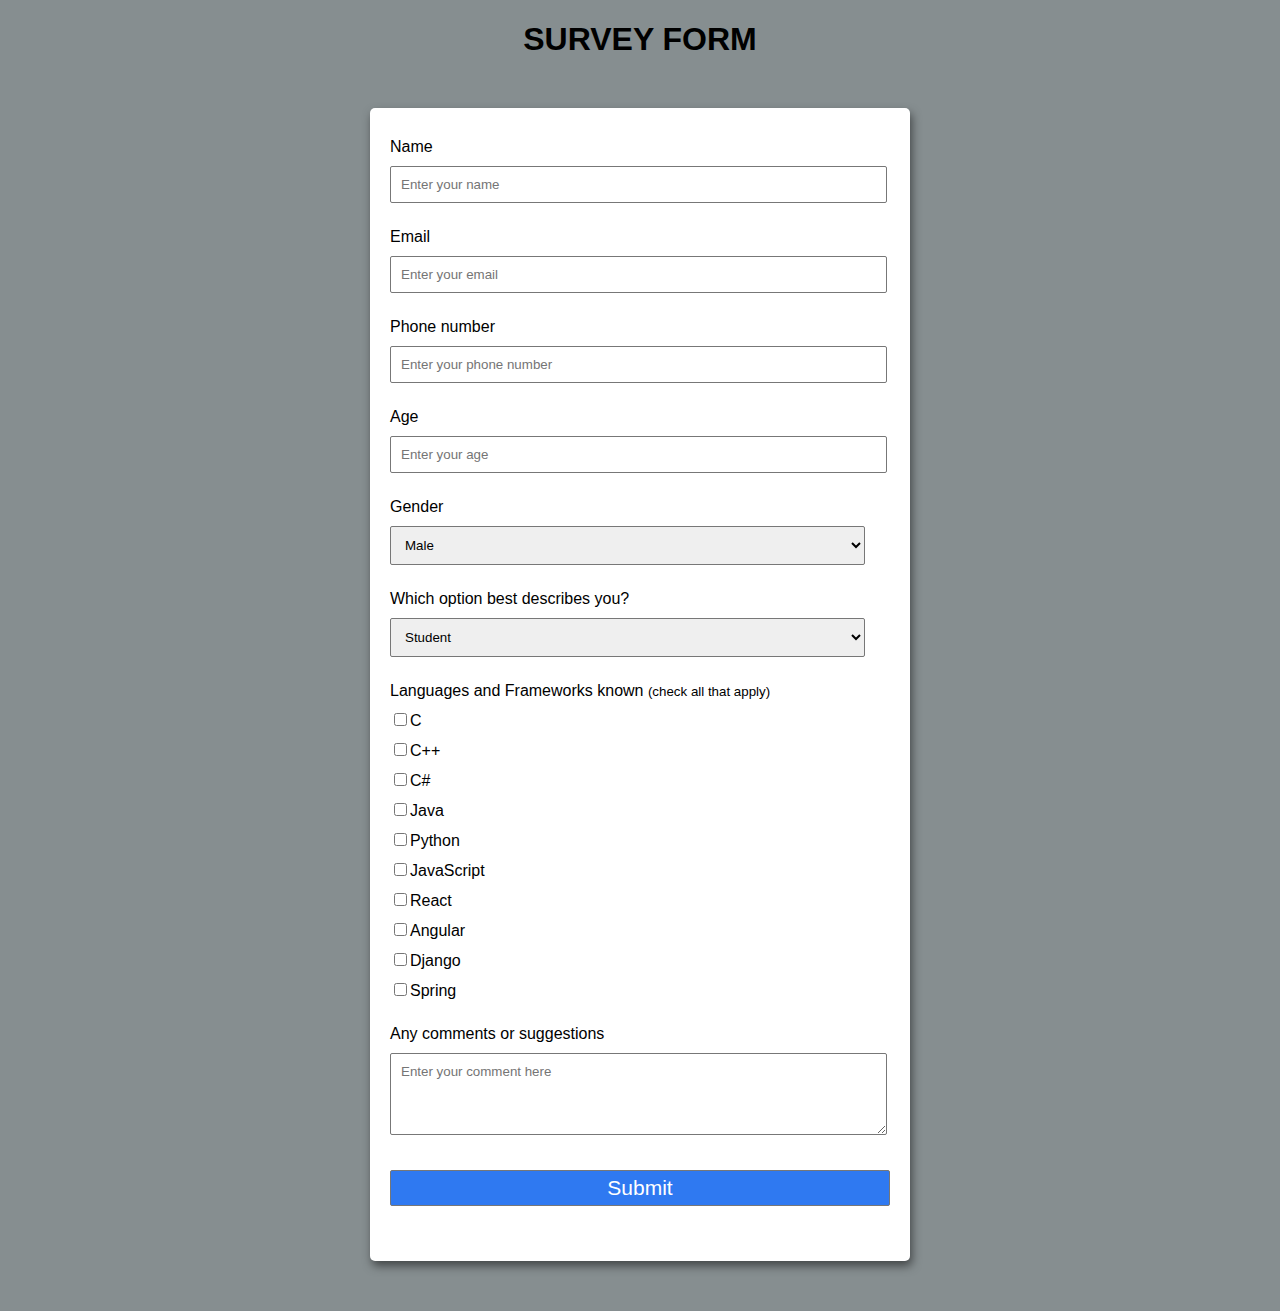
<file: index.html>
<!DOCTYPE html>
<html lang="en">
<head>
    <meta charset="UTF-8">
    <meta http-equiv="X-UA-Compatible" content="IE=edge">
    <meta name="viewport" content="width=device-width, initial-scale=1.0">
    <link rel="stylesheet" href="style.css">
    <title>Survey Form</title>
</head>
<body>
    <h1>SURVEY FORM</h1>
    <form>
        <div class="form-elements">
            <label for="name">Name</label>
            <input type="text" id="name" placeholder="Enter your name" required>
        </div>
        <div class="form-elements">
            <label for="email">Email</label>
            <input type="email" id="email" placeholder="Enter your email" required>
        </div>
        <div class="form-elements">
            <label for="number">Phone number</label>
            <input type="tel" id="number" placeholder="Enter your phone number" required>
        </div>
        <div class="form-elements">
            <label for="age">Age</label>
            <input type="number" id="age" placeholder="Enter your age" required>
        </div>
        <div class="form-elements">
            <label for="gender">Gender</label>
            <select name="gender" id="gender" required>
                <option value="male">Male</option>
                <option value="female">Female</option>
                <option value="other">Other</option>
            </select>
        </div>
        <div class="form-elements">
            <label for="role">Which option best describes you?</label>
            <select name="role" id="role" required>
                <option value="student">Student</option>
                <option value="intern">Intern</option>
                <option value="professional">Professional</option>
                <option value="other">Other</option>
            </select>
        </div>
        <div class="form-elements">
            <label for="languages">Languages and Frameworks known 
                <small>(check all that apply)</small>
            </label>

            <label for="inp-1">
                <input type="checkbox" name="C" id="inp-1">C
            </label>
            <label for="inp-2">
                <input type="checkbox" name="c++" id="inp-2">C++
            </label>
            <label for="inp-3">
                <input type="checkbox"  name="c#" id="inp-3">C#
            </label>
            <label for="inp-4">
                <input type="checkbox" name="java" id="inp-4">Java
            </label>
            <label for="inp-5">
                <input type="checkbox" name="python" id="inp-5">Python
            </label>
            <label for="inp-6">
                <input type="checkbox" name="javascript" id="inp-6">JavaScript
            </label>
            <label for="inp-7">
                <input type="checkbox" name="react" id="inp-7">React
            </label>
            <label for="inp-8">
                <input type="checkbox"  name="angular" id="inp-8">Angular
            </label>
            <label for="inp-9">
                <input type="checkbox" name="django" id="inp-9">Django
            </label>
            <label for="inp-10">
                <input type="checkbox" name="spring" id="inp-10">Spring
            </label>
        </div>
        <div class="form-elements">
            <label for="comment">Any comments or suggestions</label>
            <textarea name="comment" id="comment" placeholder="Enter your comment here" rows="4"></textarea>
        </div>
        <div class="form-elements">
            <button type="submit" value="submit">Submit</button>
        </div>
    </form>
</body>
</html>
</file>
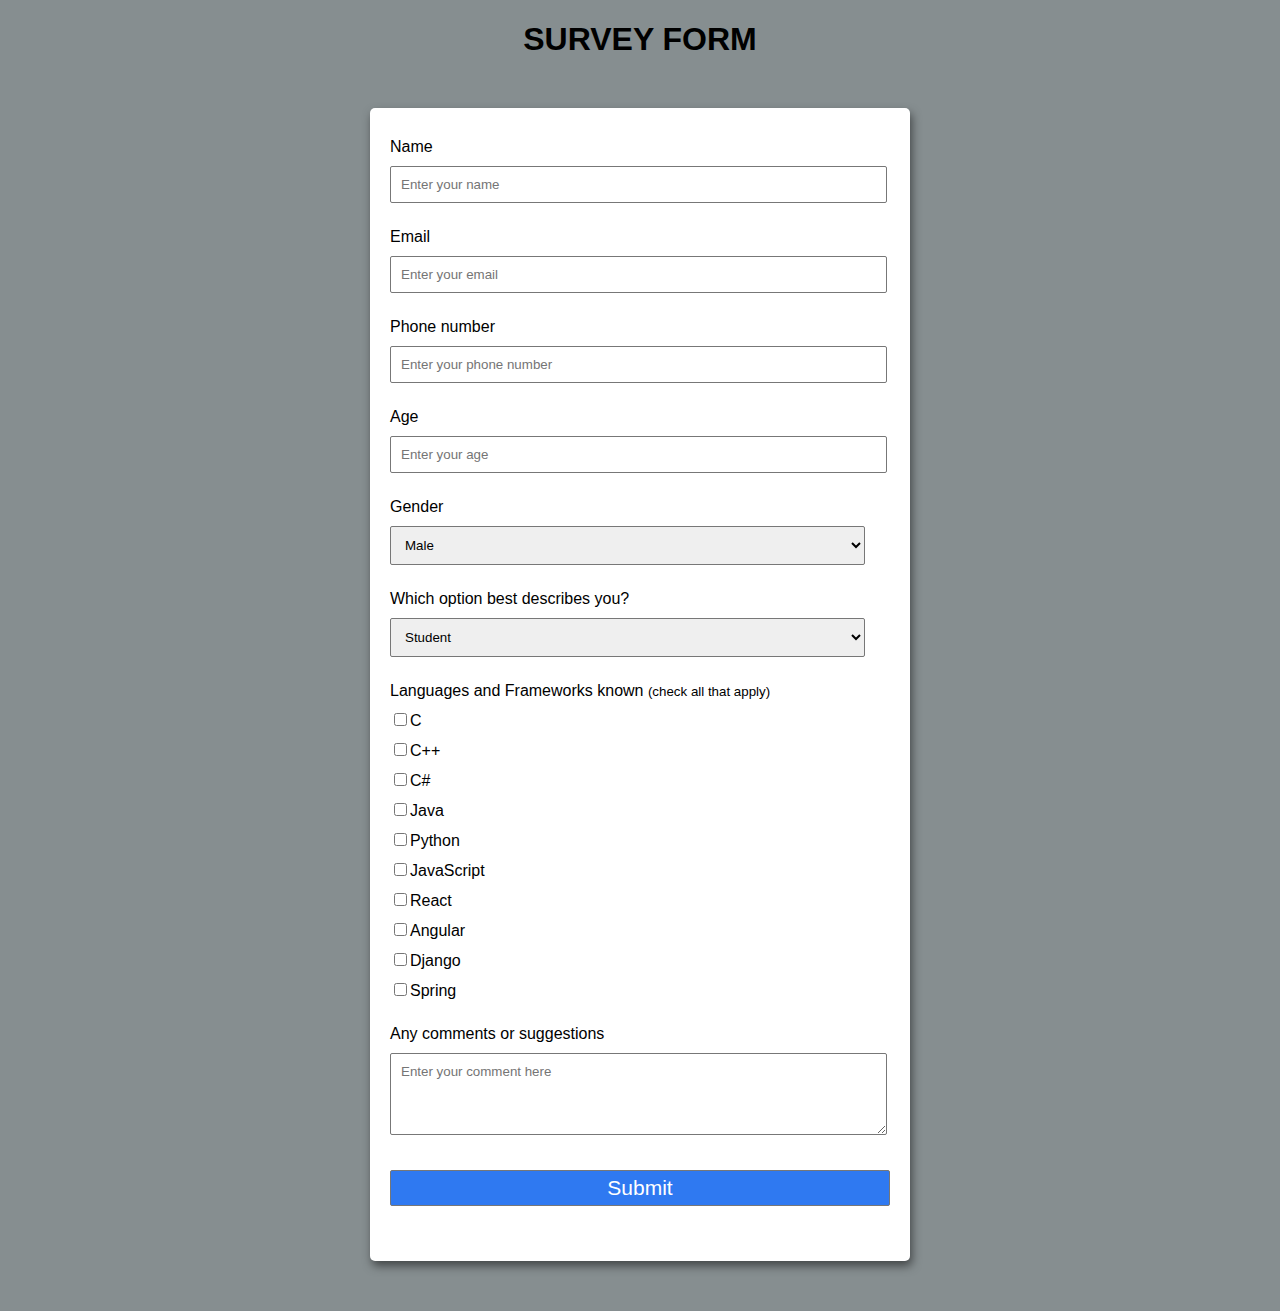
<file: MySurvey.html>
<!DOCTYPE html>
<html lang="en">
<head>
    <meta charset="UTF-8">
    <meta http-equiv="X-UA-Compatible" content="IE=edge">
    <meta name="viewport" content="width=device-width, initial-scale=1.0">
    <link rel="stylesheet" href="MySurvey.css">
    <title>Survey Form</title>
</head>
<body>
    <h1>SURVEY FORM</h1>
    <form>
        <div class="form-elements">
            <label for="name">Name</label>
            <input type="text" id="name" placeholder="Enter your name" required>
        </div>
        <div class="form-elements">
            <label for="email">Email</label>
            <input type="email" id="email" placeholder="Enter your email" required>
        </div>
        <div class="form-elements">
            <label for="number">Phone number</label>
            <input type="tel" id="number" placeholder="Enter your phone number" required>
        </div>
        <div class="form-elements">
            <label for="age">Age</label>
            <input type="number" id="age" placeholder="Enter your age" required>
        </div>
        <div class="form-elements">
            <label for="gender">Gender</label>
            <select name="gender" id="gender" required>
                <option value="male">Male</option>
                <option value="female">Female</option>
                <option value="other">Other</option>
            </select>
        </div>
        <div class="form-elements">
            <label for="role">Which option best describes you?</label>
            <select name="role" id="role" required>
                <option value="student">Student</option>
                <option value="intern">Intern</option>
                <option value="professional">Professional</option>
                <option value="other">Other</option>
            </select>
        </div>
        <div class="form-elements">
            <label for="languages">Languages and Frameworks known 
                <small>(check all that apply)</small>
            </label>

            <label for="inp-1">
                <input type="checkbox" name="C" id="inp-1">C
            </label>
            <label for="inp-2">
                <input type="checkbox" name="c++" id="inp-2">C++
            </label>
            <label for="inp-3">
                <input type="checkbox"  name="c#" id="inp-3">C#
            </label>
            <label for="inp-4">
                <input type="checkbox" name="java" id="inp-4">Java
            </label>
            <label for="inp-5">
                <input type="checkbox" name="python" id="inp-5">Python
            </label>
            <label for="inp-6">
                <input type="checkbox" name="javascript" id="inp-6">JavaScript
            </label>
            <label for="inp-7">
                <input type="checkbox" name="react" id="inp-7">React
            </label>
            <label for="inp-8">
                <input type="checkbox"  name="angular" id="inp-8">Angular
            </label>
            <label for="inp-9">
                <input type="checkbox" name="django" id="inp-9">Django
            </label>
            <label for="inp-10">
                <input type="checkbox" name="spring" id="inp-10">Spring
            </label>
        </div>
        <div class="form-elements">
            <label for="comment">Any comments or suggestions</label>
            <textarea name="comment" id="comment" placeholder="Enter your comment here" rows="4"></textarea>
        </div>
        <div class="form-elements">
            <button type="submit" value="submit">Submit</button>
        </div>
    </form>
</body>
</html>
</file>
<file: style.css>
body {
    background-color: #868e90;
    font-family: Arial, Helvetica, sans-serif;
    text-align: center;

}

form {
    background-color: #ffffff;
    max-width: 500px;
    margin: 50px auto;
    padding: 30px 20px;
    box-shadow: 2px 5px 10px rgba(0, 0, 0, 0.5);
    border-radius: 5px;
}

.form-elements {
    text-align: left;
    margin-bottom: 25px;
}

.form-elements label {
    display: block;
    margin-bottom: 10px;
}

.form-elements input,
.form-elements select,
.form-elements textarea {
    border: 1px solid #777;
    border-radius: 2px;
    font-family: inherit;
    padding: 10px;
    display: block;
    width: 95%;
}

.form-elements input[type="checkbox"] {
    display: inline-block;
    width: auto;
}

button {
    background-color: #2f79f1;
    color: #ffffff;
    border: 1px solid #777;
    display: inline-block;
    width: 100%;
    font-family: inherit;
    font-size: 21px;
    border-radius: 2px;
    margin-top: 10px;
    padding: 5px;
    text-decoration: none;
    transition: background-color 200ms ease-in-out;
}

button:hover, button:focus {
    background-color: #1b67e1;
    color: white;
}
</file>
<file: MySurvey.css>
body {
    background-color: #868e90;
    font-family: Arial, Helvetica, sans-serif;
    text-align: center;

}

form {
    background-color: #ffffff;
    max-width: 500px;
    margin: 50px auto;
    padding: 30px 20px;
    box-shadow: 2px 5px 10px rgba(0, 0, 0, 0.5);
    border-radius: 5px;
}

.form-elements {
    text-align: left;
    margin-bottom: 25px;
}

.form-elements label {
    display: block;
    margin-bottom: 10px;
}

.form-elements input,
.form-elements select,
.form-elements textarea {
    border: 1px solid #777;
    border-radius: 2px;
    font-family: inherit;
    padding: 10px;
    display: block;
    width: 95%;
}

.form-elements input[type="checkbox"] {
    display: inline-block;
    width: auto;
}

button {
    background-color: #2f79f1;
    color: #ffffff;
    border: 1px solid #777;
    display: inline-block;
    width: 100%;
    font-family: inherit;
    font-size: 21px;
    border-radius: 2px;
    margin-top: 10px;
    padding: 5px;
    text-decoration: none;
    transition: background-color 200ms ease-in-out;
}

button:hover, button:focus {
    background-color: #1b67e1;
    color: white;
}
</file>
